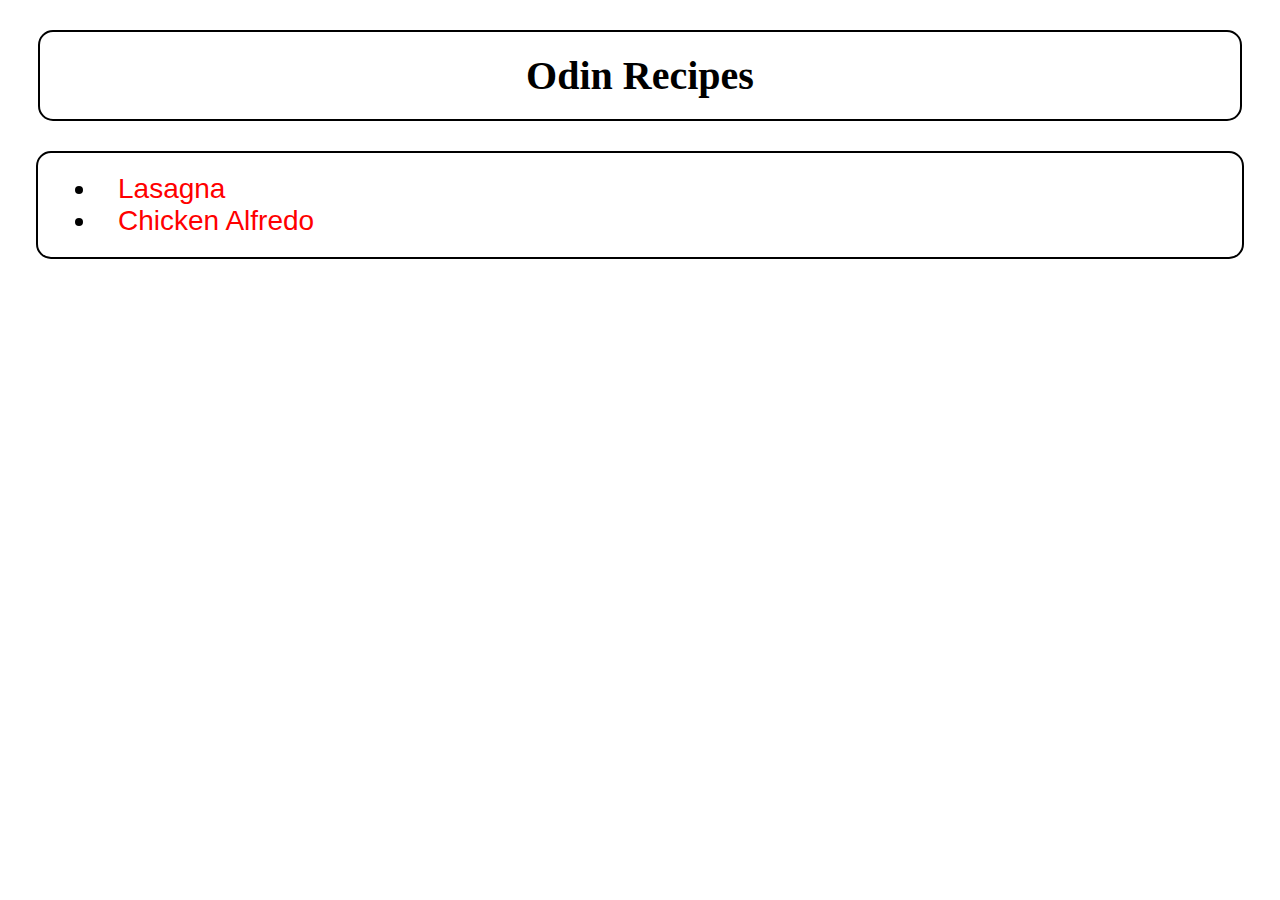
<file: index.html>
<!DOCTYPE html>
<html lang="en">
    <head>
        <meta charset="UTF-8" />
        <meta name="viewport" content="width=device-width, initial-scale=1.0" />
        <title>Odin Recipes</title>
        <link rel="stylesheet" href="style.css">
    </head>
    <body>
        <h1 class="title">Odin Recipes</h1>

        <div id="recipes-list">
            <ul>
                <li><a href="./recipes/lasagna.html">Lasagna</a></li>
                <li><a href="./recipes/chicken-alfredo.html">Chicken Alfredo</a></li>
            </ul>
        </div>
    </body>
</html>
</file>
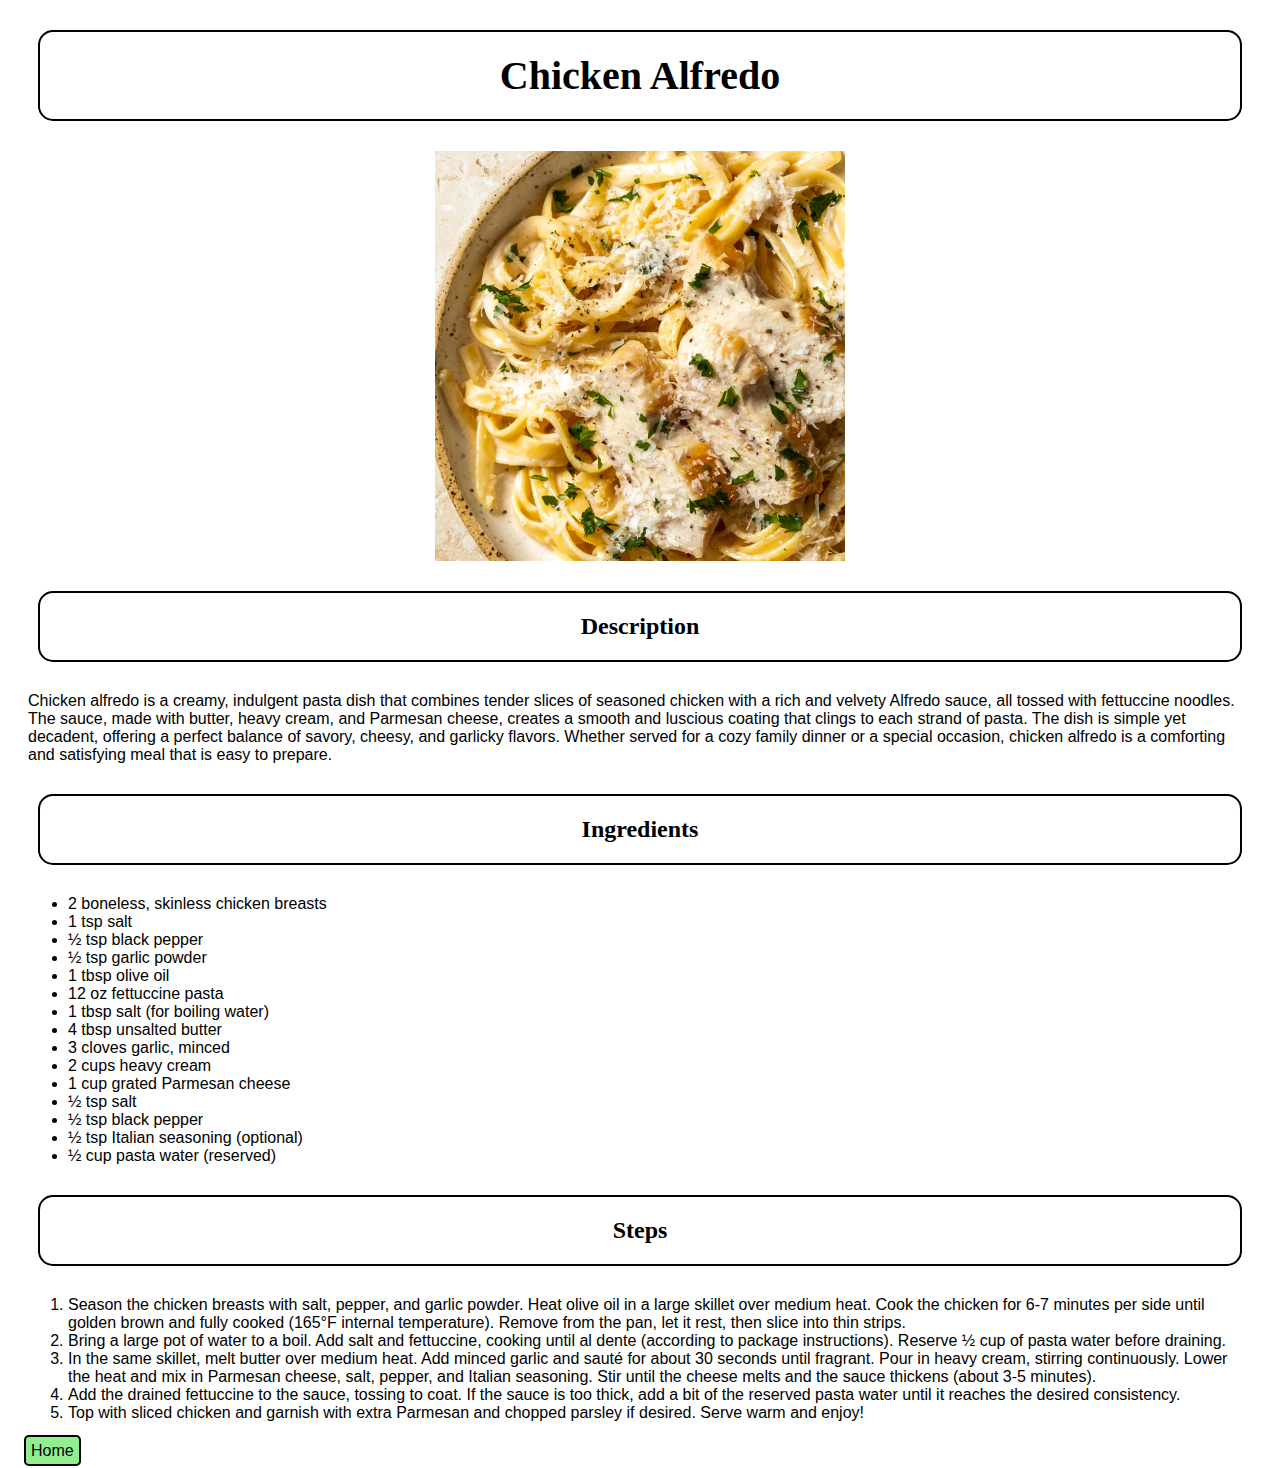
<file: recipes/chicken-alfredo.html>
<!DOCTYPE html>
<html lang="en">
    <head>
        <meta charset="UTF-8" />
        <meta name="viewport" content="width=device-width, initial-scale=1.0" />
        <title>Chicken Alfredo Recipe</title>
        <link rel="stylesheet" href="../style.css">
    </head>
    <body>
        <h1 class="title">Chicken Alfredo</h1>

        <img src="../images/chicken-alfredo.jpg" alt="chicken alfredo" height="410" width="410" />

        <h2 class="subtitle">Description</h2>
        <p>
            Chicken alfredo is a creamy, indulgent pasta dish that combines tender slices of seasoned chicken with a
            rich and velvety Alfredo sauce, all tossed with fettuccine noodles. The sauce, made with butter, heavy
            cream, and Parmesan cheese, creates a smooth and luscious coating that clings to each strand of pasta. The
            dish is simple yet decadent, offering a perfect balance of savory, cheesy, and garlicky flavors. Whether
            served for a cozy family dinner or a special occasion, chicken alfredo is a comforting and satisfying meal
            that is easy to prepare.
        </p>

        <h2 class="subtitle">Ingredients</h2>

        <ul>
            <li>2 boneless, skinless chicken breasts</li>
            <li>1 tsp salt</li>
            <li>½ tsp black pepper</li>
            <li>½ tsp garlic powder</li>
            <li>1 tbsp olive oil</li>
            <li>12 oz fettuccine pasta</li>
            <li>1 tbsp salt (for boiling water)</li>
            <li>4 tbsp unsalted butter</li>
            <li>3 cloves garlic, minced</li>
            <li>2 cups heavy cream</li>
            <li>1 cup grated Parmesan cheese</li>
            <li>½ tsp salt</li>
            <li>½ tsp black pepper</li>
            <li>½ tsp Italian seasoning (optional)</li>
            <li>½ cup pasta water (reserved)</li>
        </ul>

        <h2 class="subtitle">Steps</h2>

        <ol>
            <li>
                Season the chicken breasts with salt, pepper, and garlic powder. Heat olive oil in a large skillet over
                medium heat. Cook the chicken for 6-7 minutes per side until golden brown and fully cooked (165°F
                internal temperature). Remove from the pan, let it rest, then slice into thin strips.
            </li>
            <li>
                Bring a large pot of water to a boil. Add salt and fettuccine, cooking until al dente (according to
                package instructions). Reserve ½ cup of pasta water before draining.
            </li>
            <li>
                In the same skillet, melt butter over medium heat. Add minced garlic and sauté for about 30 seconds
                until fragrant. Pour in heavy cream, stirring continuously. Lower the heat and mix in Parmesan cheese,
                salt, pepper, and Italian seasoning. Stir until the cheese melts and the sauce thickens (about 3-5
                minutes).
            </li>
            <li>
                Add the drained fettuccine to the sauce, tossing to coat. If the sauce is too thick, add a bit of the
                reserved pasta water until it reaches the desired consistency.
            </li>
            <li>
                Top with sliced chicken and garnish with extra Parmesan and chopped parsley if desired. Serve warm and
                enjoy!
            </li>
        </ol>

        <a href="../index.html" class="home-btn">Home</a>
    </body>
</html>
</file>
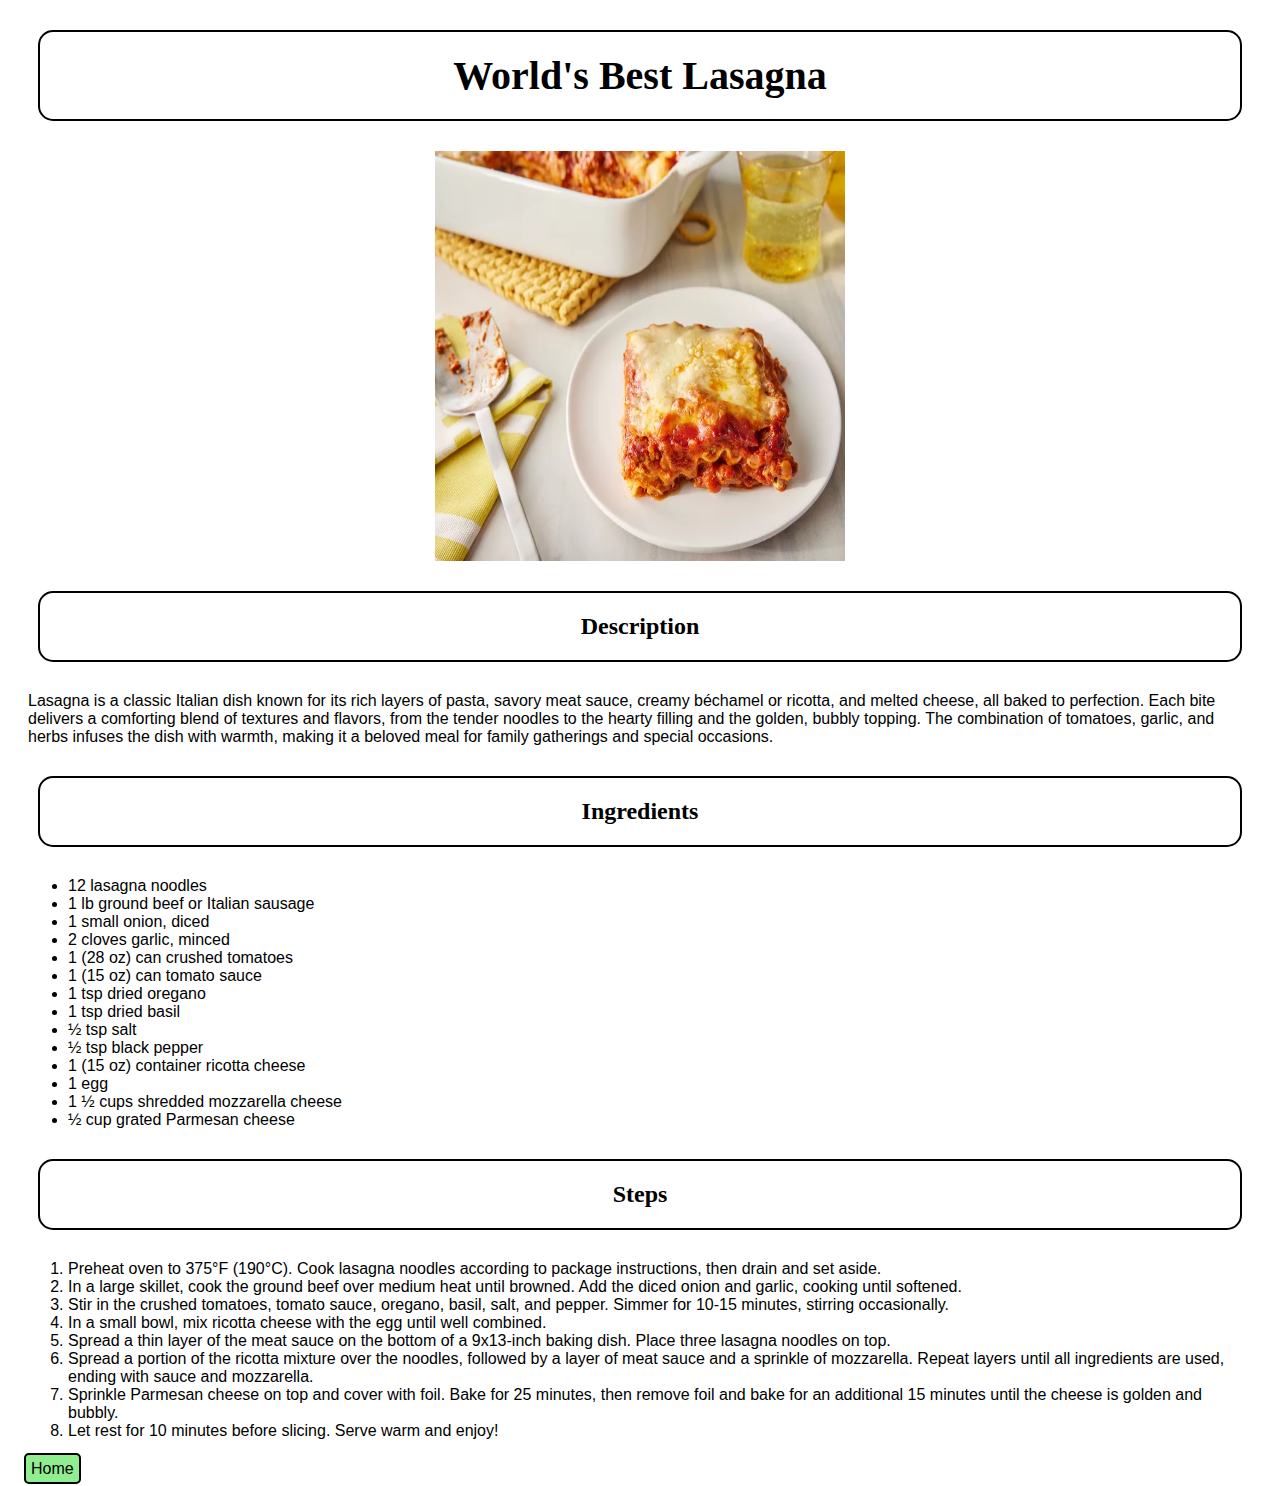
<file: recipes/lasagna.html>
<!DOCTYPE html>
<html lang="en">
    <head>
        <meta charset="UTF-8" />
        <meta name="viewport" content="width=device-width, initial-scale=1.0" />
        <title>Lasagna Recipe</title>
        <link rel="stylesheet" href="../style.css">
    </head>
    <body>
        <h1 class="title">World's Best Lasagna</h1>

        <img src="../images/lasagna.jpg" alt="delicious lasagna" height="410" width="410"/>

        <h2 class="subtitle">Description</h2>
        <p>
            Lasagna is a classic Italian dish known for its rich layers of pasta, savory meat sauce, creamy béchamel or
            ricotta, and melted cheese, all baked to perfection. Each bite delivers a comforting blend of textures and
            flavors, from the tender noodles to the hearty filling and the golden, bubbly topping. The combination of
            tomatoes, garlic, and herbs infuses the dish with warmth, making it a beloved meal for family gatherings and
            special occasions.
        </p>

        <h2 class="subtitle">Ingredients</h2>
        <ul>
            <li>12 lasagna noodles</li>
            <li>1 lb ground beef or Italian sausage</li>
            <li>1 small onion, diced</li>
            <li>2 cloves garlic, minced</li>
            <li>1 (28 oz) can crushed tomatoes</li>
            <li>1 (15 oz) can tomato sauce</li>
            <li>1 tsp dried oregano</li>
            <li>1 tsp dried basil</li>
            <li>½ tsp salt</li>
            <li>½ tsp black pepper</li>
            <li>1 (15 oz) container ricotta cheese</li>
            <li>1 egg</li>
            <li>1 ½ cups shredded mozzarella cheese</li>
            <li>½ cup grated Parmesan cheese</li>
        </ul>

        <h2 class="subtitle">Steps</h2>

        <ol>
            <li>
                Preheat oven to 375°F (190°C). Cook lasagna noodles according to package instructions, then drain and
                set aside.
            </li>
            <li>
                In a large skillet, cook the ground beef over medium heat until browned. Add the diced onion and garlic,
                cooking until softened.
            </li>
            <li>
                Stir in the crushed tomatoes, tomato sauce, oregano, basil, salt, and pepper. Simmer for 10-15 minutes,
                stirring occasionally.
            </li>
            <li>In a small bowl, mix ricotta cheese with the egg until well combined.</li>
            <li>
                Spread a thin layer of the meat sauce on the bottom of a 9x13-inch baking dish. Place three lasagna
                noodles on top.
            </li>
            <li>
                Spread a portion of the ricotta mixture over the noodles, followed by a layer of meat sauce and a
                sprinkle of mozzarella. Repeat layers until all ingredients are used, ending with sauce and mozzarella.
            </li>
            <li>
                Sprinkle Parmesan cheese on top and cover with foil. Bake for 25 minutes, then remove foil and bake for
                an additional 15 minutes until the cheese is golden and bubbly.
            </li>
            <li>Let rest for 10 minutes before slicing. Serve warm and enjoy!</li>
        </ol>

        <a href="../index.html" class="home-btn">Home</a>
    </body>
</html>
</file>
<file: style.css>
* {
    box-sizing: border-box;
}

.title, .subtitle {
    text-align: center;
    font-family: Georgia, 'Times New Roman', Times, serif;
    margin: 30px;
    padding: 20px;
    border: black 2px solid;
    border-radius: 15px;
}

a, p, ul, ol {
    font-family:'Segoe UI', Tahoma, Geneva, Verdana, sans-serif;
    margin: 20px;
}

a {
    text-decoration: none;
    color: red; 
}

img {
    display: block;
    margin: 0 auto;
}

.title {
    font-size: 40px;
}

#recipes-list {
    font-size: 28px;
    border: black 2px solid;
    margin: 0 1em;
    border-radius: 15px;
}

.home-btn {
    padding: 5px;
    border: black 2px solid;
    border-radius: 5px;
    background-color: lightgreen;
    color: black;
    margin: 1rem;
}
</file>
